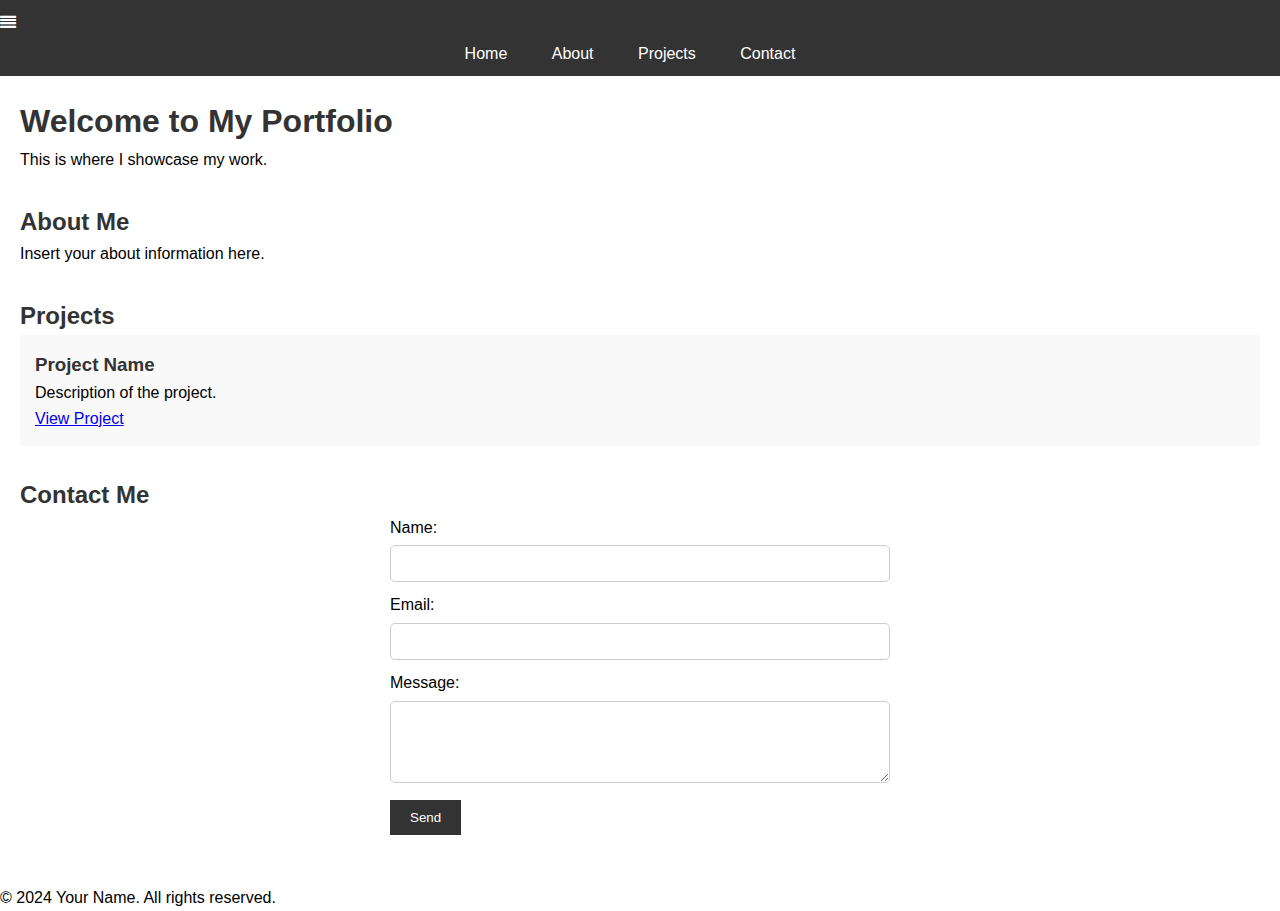
<file: index.html>
<!DOCTYPE html>
<html lang="en">

<head>
  <meta charset="UTF-8">
  <meta name="viewport" content="width=device-width, initial-scale=1.0">
  <title>My Portfolio</title>
  <link rel="stylesheet" href="/index.css">
  <link rel="stylesheet" href="https://cdnjs.cloudflare.com/ajax/libs/font-awesome/4.7.0/css/font-awesome.css"
    integrity="sha512-5A8nwdMOWrSz20fDsjczgUidUBR8liPYU+WymTZP1lmY9G6Oc7HlZv156XqnsgNUzTyMefFTcsFH/tnJE/+xBg=="
    crossorigin="anonymous" referrerpolicy="no-referrer" />
</head>

<body>
  <header>

    <label for="icon">
      <i class="fa fa-align-justify" aria-hidden="true" ></i>
     
    </label>
    <input type="checkbox" name="" id="icon">
    <nav>
      <ul>
        <li><a href="#home">Home</a></li>
        <li><a href="#about">About</a></li>
        <li><a href="#projects">Projects</a></li>
        <li><a href="#contact">Contact</a></li>
      </ul>
    </nav>
  </header>

  <main> 
    <section id="home">
      <h1>Welcome to My Portfolio</h1>
      <p>This is where I showcase my work.</p>
    </section>

    <section id="about">
      <h2>About Me</h2>
      <p>Insert your about information here.</p>
    </section>

    <section id="projects">
      <h2>Projects</h2>
      <div class="project">
        <h3>Project Name</h3>
        <p>Description of the project.</p>
        <a href="#">View Project</a>
      </div>
      <!-- Add more projects as needed -->
    </section>

    <section id="contact">
      <h2>Contact Me</h2>
      <form>
        <label for="name">Name:</label>
        <input type="text" id="name" name="name" required>
        <label for="email">Email:</label> 
        <input type="email" id="email" name="email" required>
        <label for="message">Message:</label>
        <textarea id="message" name="message" rows="4" required></textarea>
        <button type="submit">Send</button>
      </form>
    </section>
  </main>

  <footer>
    <p>&copy; 2024 Your Name. All rights reserved.</p>
  </footer>
  <script src="/index.js"></script>
</body>

</html>
</file>
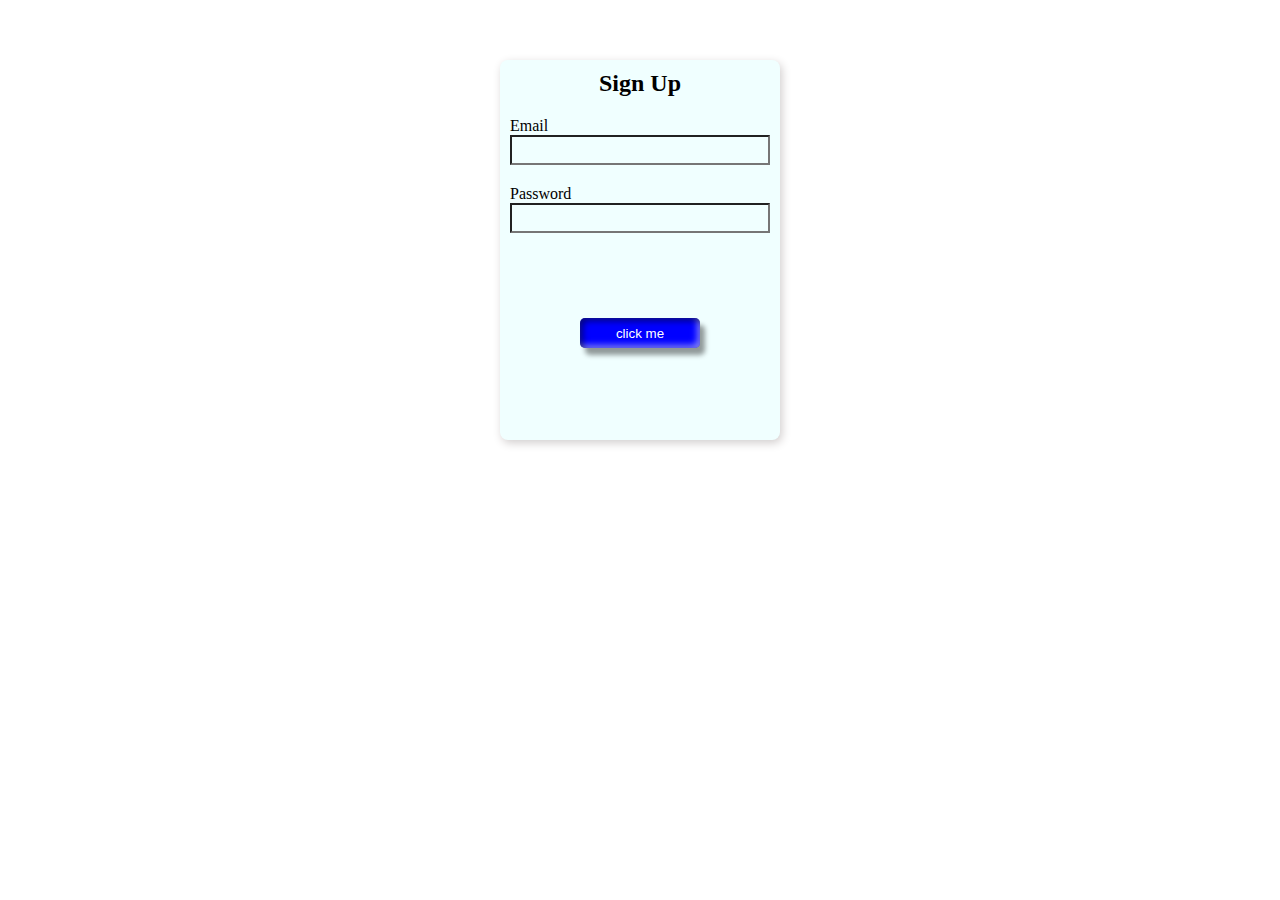
<file: index2.html>
<!DOCTYPE html>
<html lang="en">

<head>
    <meta charset="UTF-8">
    <meta name="viewport" content="width=device-width, initial-scale=1.0">
    <title>Document</title>
    <link rel="stylesheet" href="/index2.css">
    <link rel="stylesheet" href="https://cdnjs.cloudflare.com/ajax/libs/font-awesome/4.7.0/css/font-awesome.css"
        integrity="sha512-5A8nwdMOWrSz20fDsjczgUidUBR8liPYU+WymTZP1lmY9G6Oc7HlZv156XqnsgNUzTyMefFTcsFH/tnJE/+xBg=="
        crossorigin="anonymous" referrerpolicy="no-referrer" />
</head>

<body>
    <div class="container">

        <form action="">
            <h2>Sign Up</h2>
            <label for="">Email</label>
            <input type="email" id="email" autocomplete="email">
            <label for="">Password</label>
            <input type="password" id="password">
            <div class="ball">
                <div class="move">
                    <button id="btn">click me</button>
                </div>
            </div> 
        </form>
        
    </div>
    <script src="/index2.js"></script>
</body>

</html>
</file>
<file: index.css>
*{
    margin: 0;
    padding: 0;
    box-sizing: border-box;
}
body {
    font-family: Arial, sans-serif;
    margin: 0;
    padding: 0;
    line-height: 1.6;
  }
  
  header {
    background-color: #333;
    color: #fff;
    padding: 10px 0;
  }
  
  #icon{
    color: #ffffff;
    font-size: 30px;
    margin-right: 30px;
    display: none;
    cursor: pointer;
  }
  nav ul {
    list-style-type: none;
    margin: 0;
    padding: 0;
    text-align: center;
  }
  
  nav ul li {
    display: inline;
    margin-right: 20px;
  }
  
  nav ul li a {
    color: #fff;
    text-decoration: none;
    padding: 5px 10px;
  }
  
  main {
    padding: 20px;
  }
  
  section {
    margin-bottom: 30px;
  }
  
  h1, h2, h3 {
    color: #333;
  }
  
  .project {
    background-color: #f9f9f9;
    padding: 15px;
    margin-bottom: 10px;
  }
  
  form {
    max-width: 500px;
    margin: auto;
  }
  
  label {
    display: block;
    margin-bottom: 5px;
  }
  
  input, textarea {
    width: 100%;
    padding: 10px;
    margin-bottom: 10px;
    border: 1px solid #ccc;
    border-radius: 5px;
  }
  
  button {
    background-color: #333;
    color: #fff;
    padding: 10px 20px;
    border: none;
    cursor: pointer;
  }
  
  button:hover {
    background-color: #555;
  }
  
  #icon{
    display: none;
  }
  #icon:checked + nav{
    transform: translateX(0);
  }

  @media screen and (max-width: 550px) {
    nav {
      width: 100%;
      height: 100vh;
      border: 1px solid red;
      flex-direction: column;
      transform: translateX(-480px);
      transition: transform 0.4s ease-in-out;
    }
    nav ul li{
      display: flex;
      flex-direction: column;
      justify-content: space-around;
    }
    
  }
</file>
<file: index2.css>
*{
    padding: 0;
    margin: 0;
    box-sizing: border-box;
}

.container{
    height: 500px;
    width: 80%;
    margin: 0 auto;
    padding: 10px;
    display: flex;
    flex-direction: column;
    align-items: center;
    justify-content: space-around;
}

form{
    height: 380px;
    width: 280px;
    display: flex;
    flex-direction: column;
    padding: 10px;
    background-color: azure;
    box-shadow: 2px 3px 10px rgb(209, 205, 205);
    border-radius: 8px;
    gap: 10px;
}
input{
    height: 30px;
    outline: none;
    text-indent: 10px;
    background-color: transparent;
}
h2{
  margin: 0 auto;
}
label{
    transform: translateY(10px);
}
.ball{
    height: 180px;
    width: 100%;
    /* border: 1px solid; */
    display: flex;
    align-items: center;
    justify-content: center;
}
.move {
    height: 170px;
    width: 80%;
    display: flex;
    align-items: center;
    justify-content: center;
    position: relative;
    overflow: hidden;
    perspective: 1000px;
}

button {
    height: 30px;
    width: 120px;
    border: none;
    background-color: blue;
    color: white;
    cursor: pointer;
    border-radius: 5px;
    position: absolute;
    box-shadow: 1px 2px 3px black;
    transform-origin: center;
    transition: transform 0.3s ease;
    box-shadow: 
    inset 3px 3px 6px rgba(0, 0, 0, 0.5),
    inset -3px -3px 6px rgba(255, 255, 255, 0.5),
    5px 7px 5px rgba(0, 0, 0, 0.4);
    transition: transform 0.5s ease, background-color 0.5s ease, color 0.5s ease;
}
/* -2px -2px 5px rgba(0, 0, 0, 0.4) */
</file>
